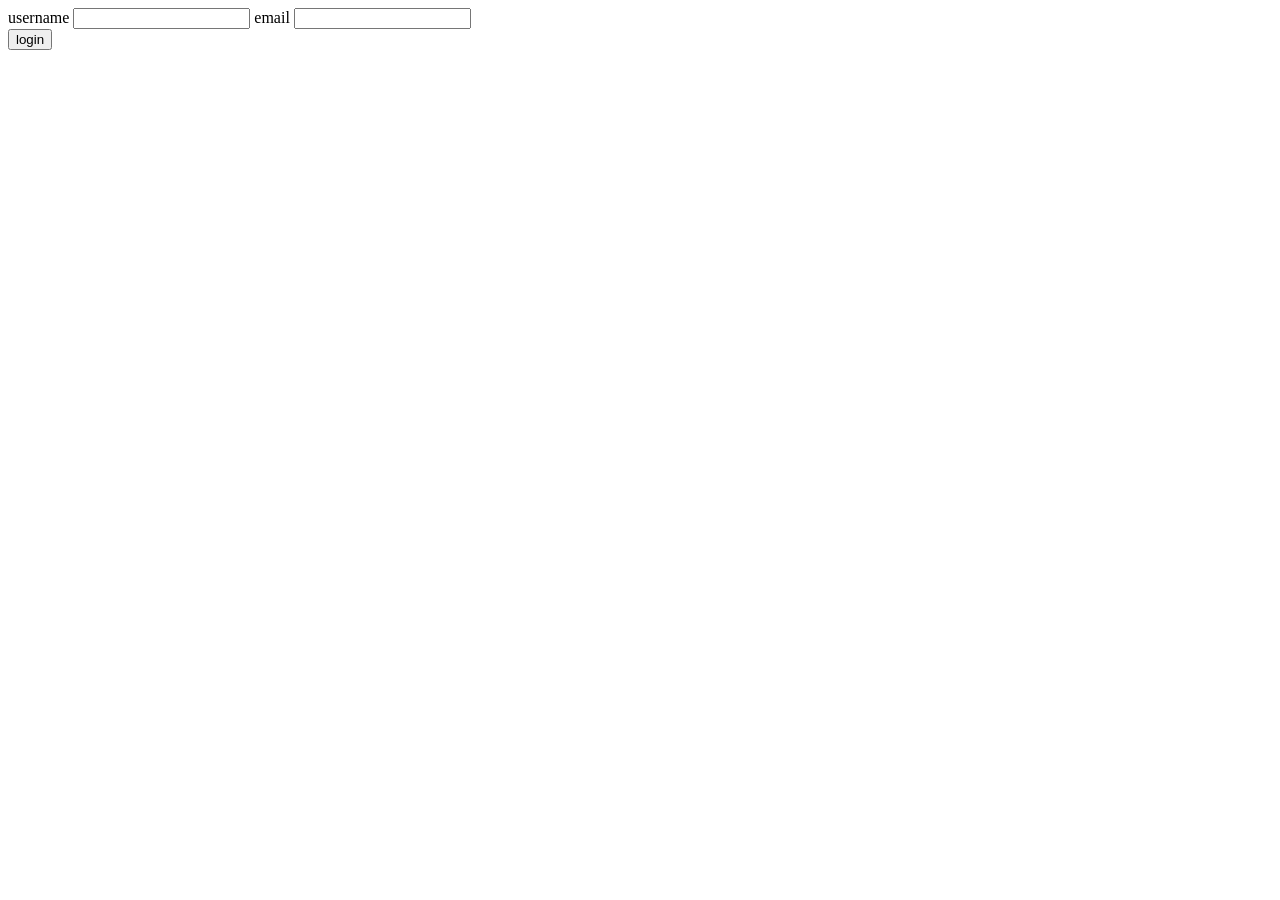
<file: login.html>
<!DOCTYPE html>
<html lang="en">
<head>
    <meta charset="UTF-8">
    <meta name="viewport" content="width=device-width, initial-scale=1.0">
    <title>Documet</title>
</head>
<body>
   <form>
     <label for="username">username</label>
    <input type="text" id="name" name="username">
     <label for="email">email</label>
    <input type="text" id="name" name="email">
   </form>
   <button>login</button>
</body>
</html>
</file>
